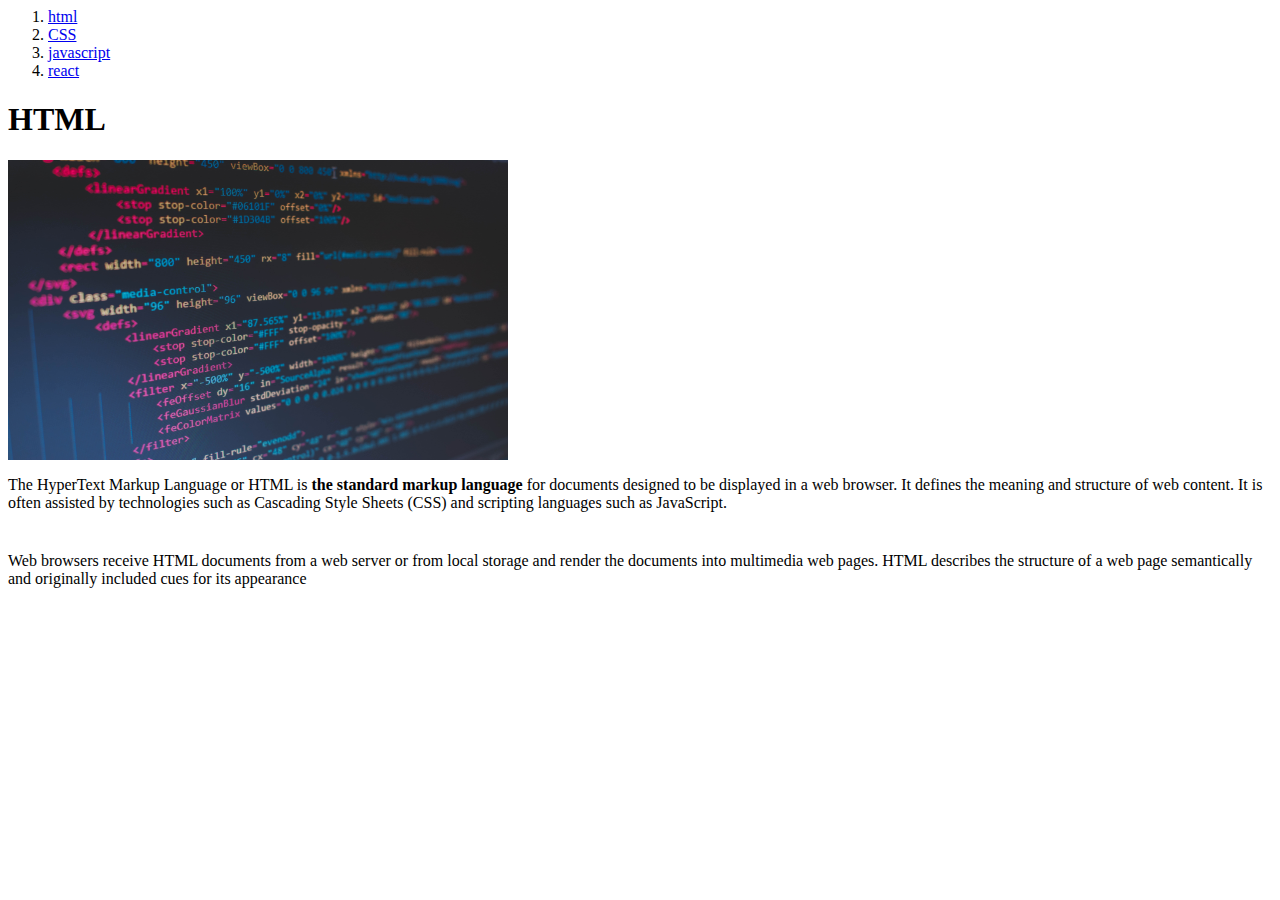
<file: w02/1.html>
<html>
<head>
<title>HTML이란 무엇인가?</title>
</head>
<body>
<ol>
    <li> <a href="1.html">html</a></li>
    <li> <a href="file:///C:/Users/SYU/Desktop/%EC%9B%B92/w02/2.html">CSS</a></li>
    <li> <a href="file:///C:/Users/SYU/Desktop/%EC%9B%B92/w02/3.html">javascript</a></li>
    <li><a href="file:///C:/Users/SYU/Desktop/%EC%9B%B92/w02/4.html">react</a></li>
</ol>

<h1>HTML</h1>
<img src="html.jpg" alt="html image" width="500" height="300">
<p>The HyperText Markup Language or HTML is <strong>the standard markup language</strong> for documents designed to be displayed in a web browser. It defines the meaning and structure of web content. It is often assisted by technologies such as Cascading Style Sheets (CSS) and scripting languages such as JavaScript.</p>
<p style="margin-top: 40px;">Web browsers receive HTML documents from a web server or from local storage and render the documents into multimedia web pages. HTML describes the structure of a web page semantically and originally included cues for its appearance</p>
</body>
</html>
</file>
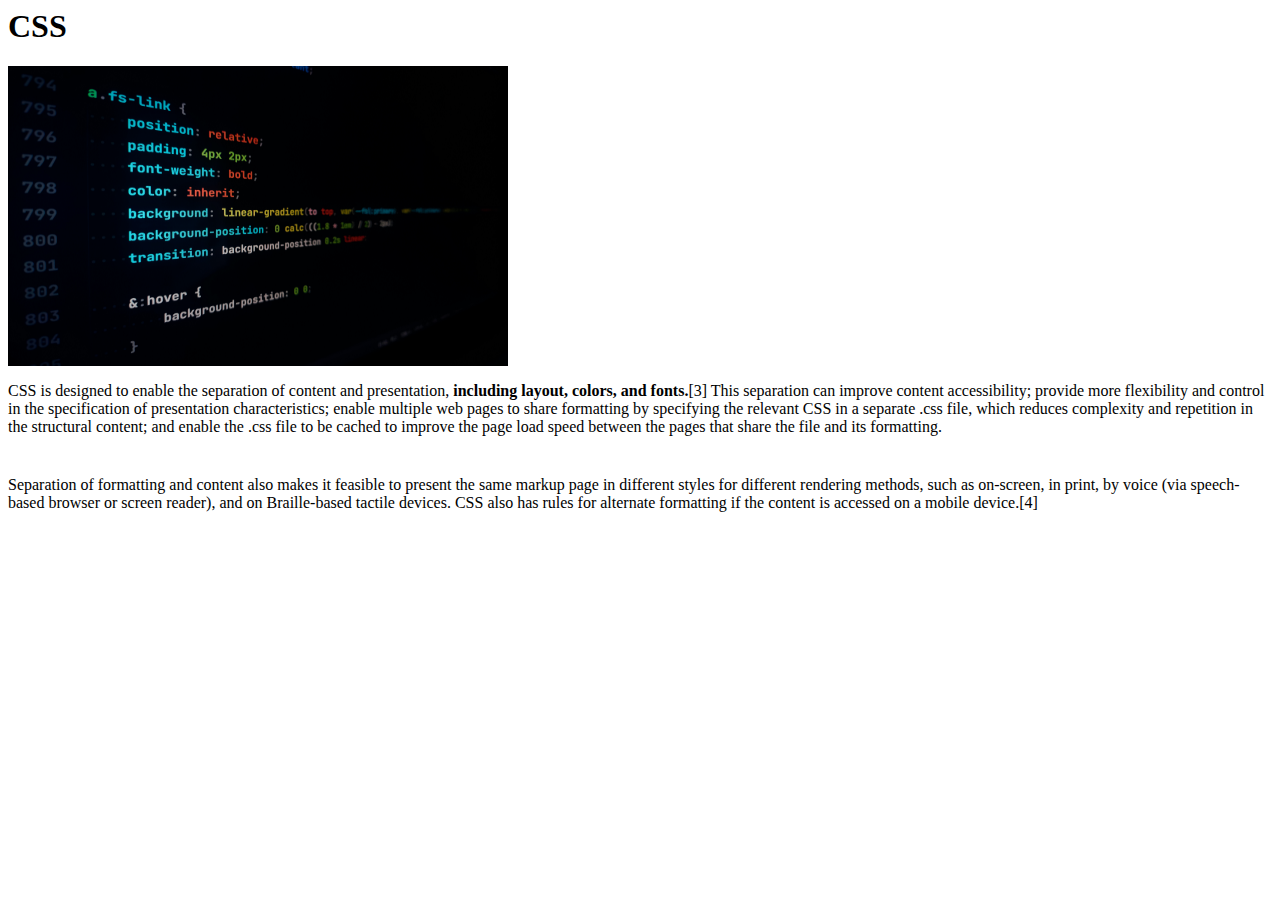
<file: w02/2.html>
<html>
<head>
<title>CSS란 무엇인가?</title>
</head>
<body>
<h1>CSS</h1>
<img src="css.jpg" alt="css image" width="500" height="300">

<p>CSS is designed to enable the separation of content and presentation, <strong>including layout, colors, and fonts.</strong>[3] This separation can improve content accessibility; provide more flexibility and control in the specification of presentation characteristics; enable multiple web pages to share formatting by specifying the relevant CSS in a separate .css file, which reduces complexity and repetition in the structural content; and enable the .css file to be cached to improve the page load speed between the pages that share the file and its formatting.</p>
<p style="margin-top: 40px;">Separation of formatting and content also makes it feasible to present the same markup page in different styles for different rendering methods, such as on-screen, in print, by voice (via speech-based browser or screen reader), and on Braille-based tactile devices. CSS also has rules for alternate formatting if the content is accessed on a mobile device.[4]</p>
</body>
</html>
</file>
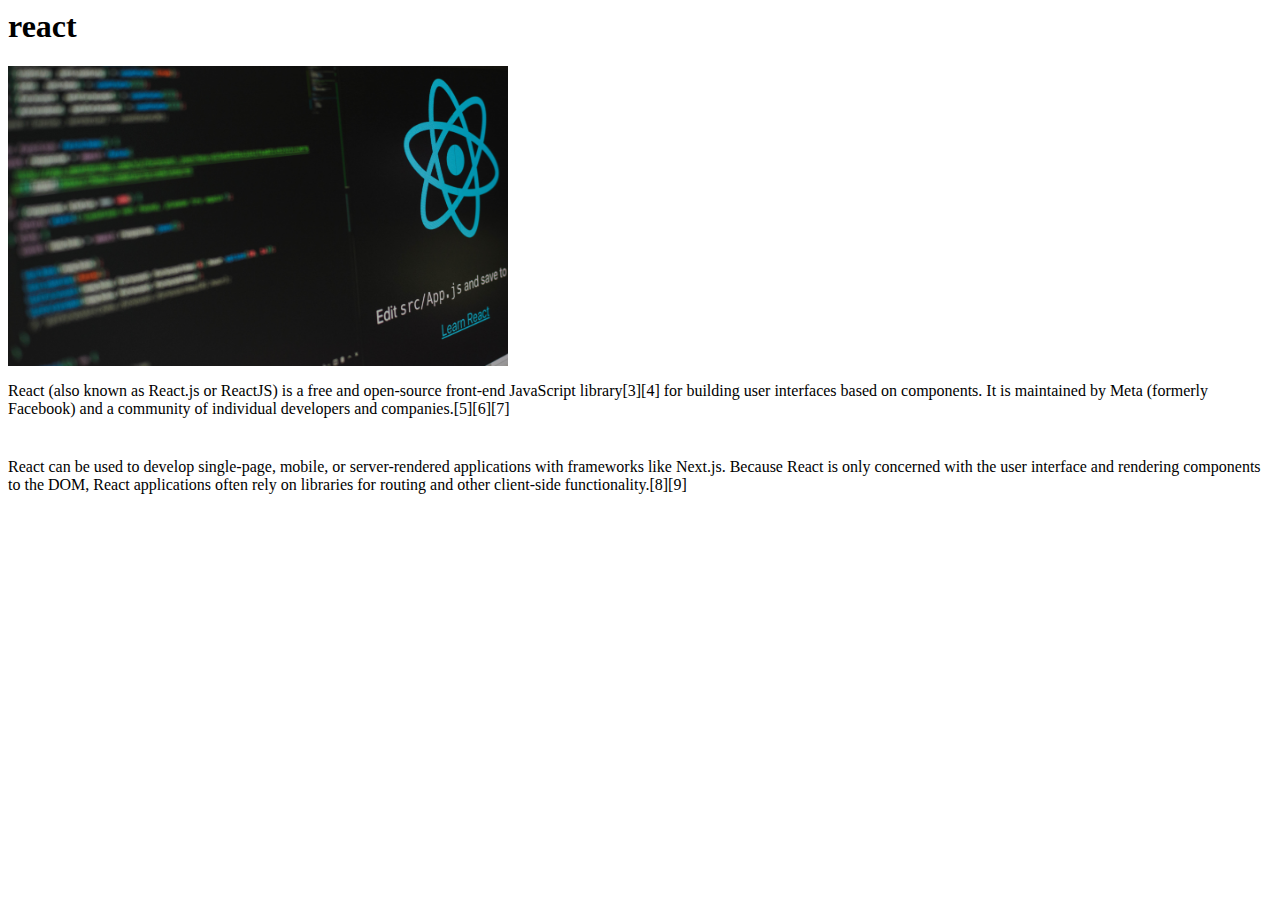
<file: w02/4.html>
<html>
<head>
<title>react</title>
</head>
<body>
<h1>react</h1>
<img src="react.jpg" alt="react image" width="500" height="300">
<p>React (also known as React.js or ReactJS) is a free and open-source front-end JavaScript library[3][4] for building user interfaces based on components. It is maintained by Meta (formerly Facebook) and a community of individual developers and companies.[5][6][7]</p>
<p style="margin-top: 40px;">React can be used to develop single-page, mobile, or server-rendered applications with frameworks like Next.js. Because React is only concerned with the user interface and rendering components to the DOM, React applications often rely on libraries for routing and other client-side functionality.[8][9]</p>
</body>
</html>
</file>
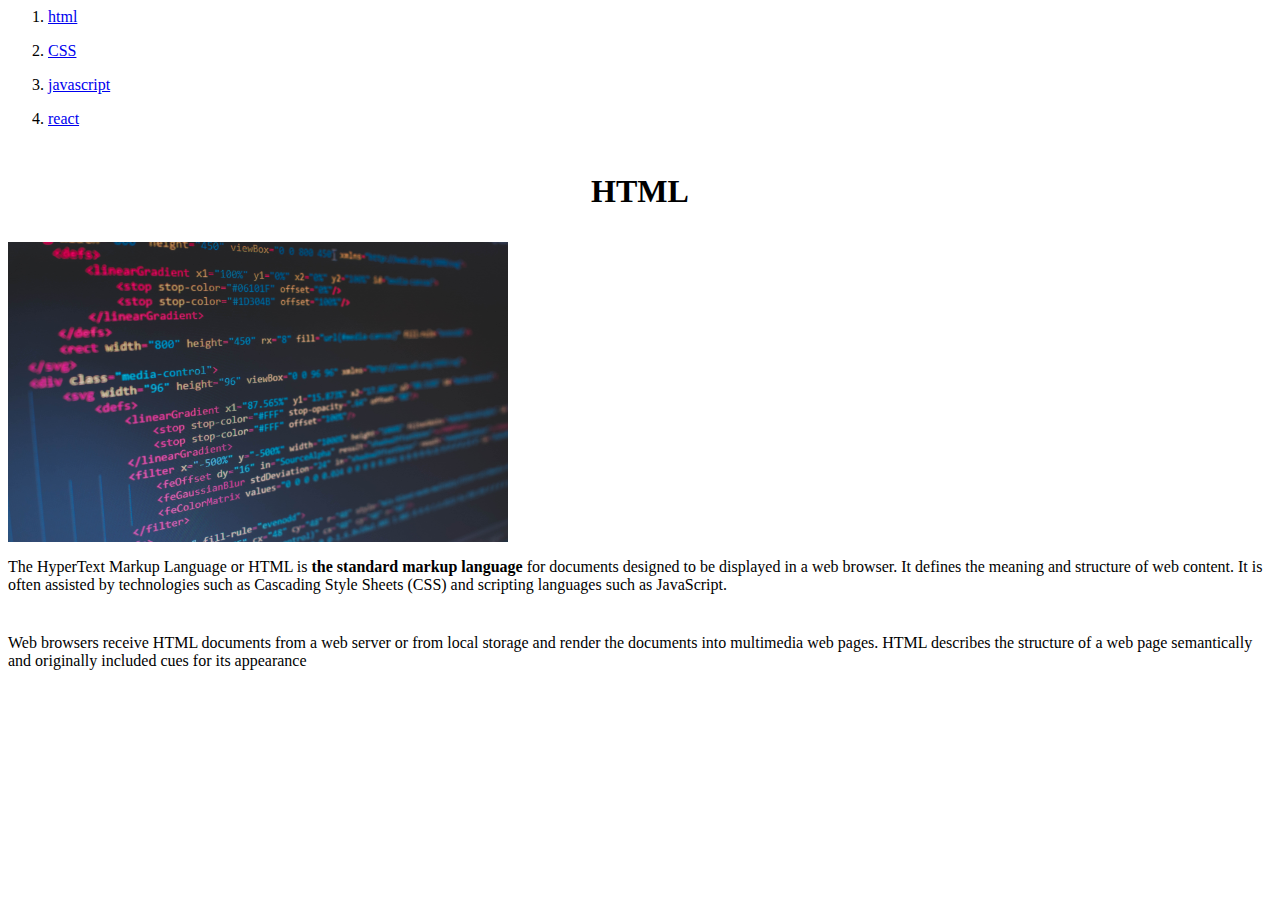
<file: w03/1.html>
<html>
<head>
<title>HTML이란 무엇인가?</title>
<body>
    <style>
    .saw{color: gray;}
    </style>  
<ol>
    <li> <p style="color: red;"><a href="1.html" class=".saw">html</p></a></li>
    <li> <p style="color: blue;"><a href="file:///C:/Users/SYU/Desktop/%EC%9B%B92/w02/2.html" class=".saw">CSS</p></a></li>
    <li> <p style="color: yellow;"><a href="file:///C:/Users/SYU/Desktop/%EC%9B%B92/w02/3.html" class=".saw">javascript</p></a></li>
    <li><p style="color: green;"><a href="file:///C:/Users/SYU/Desktop/%EC%9B%B92/w02/4.html" calss=".saw">react</p></a></li>
</ol>

<h1><p style="font-size: 45px;"><p style="text-align: center;">HTML</h1></p></P>
<img src="html.jpg" alt="html image" width="500" height="300">
<p>The HyperText Markup Language or HTML is <strong>the standard markup language</strong> for documents designed to be displayed in a web browser. It defines the meaning and structure of web content. It is often assisted by technologies such as Cascading Style Sheets (CSS) and scripting languages such as JavaScript.</p>
<p style="margin-top: 40px;">Web browsers receive HTML documents from a web server or from local storage and render the documents into multimedia web pages. HTML describes the structure of a web page semantically and originally included cues for its appearance</p>
</body>
</html>
</file>
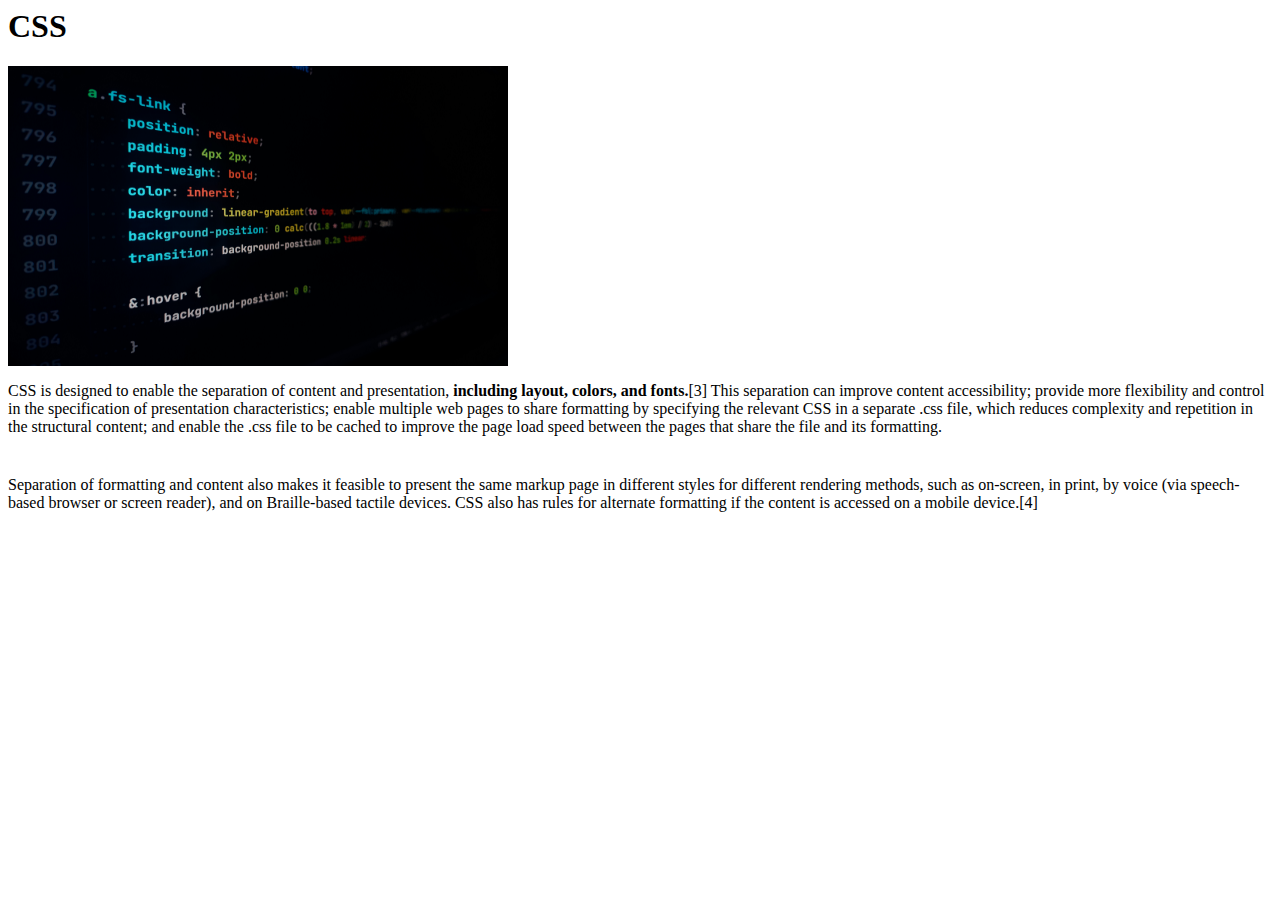
<file: w03/2.html>
<html>
<head>
<title>CSS란 무엇인가?</title>
<link rel="stylesheet" href="my style .css">
</head>
<body>
<h1>CSS</h1>
<img src="css.jpg" alt="css image" width="500" height="300">

<p>CSS is designed to enable the separation of content and presentation, <strong>including layout, colors, and fonts.</strong>[3] This separation can improve content accessibility; provide more flexibility and control in the specification of presentation characteristics; enable multiple web pages to share formatting by specifying the relevant CSS in a separate .css file, which reduces complexity and repetition in the structural content; and enable the .css file to be cached to improve the page load speed between the pages that share the file and its formatting.</p>
<p style="margin-top: 40px;">Separation of formatting and content also makes it feasible to present the same markup page in different styles for different rendering methods, such as on-screen, in print, by voice (via speech-based browser or screen reader), and on Braille-based tactile devices. CSS also has rules for alternate formatting if the content is accessed on a mobile device.[4]</p>
</body>
</html>
</file>
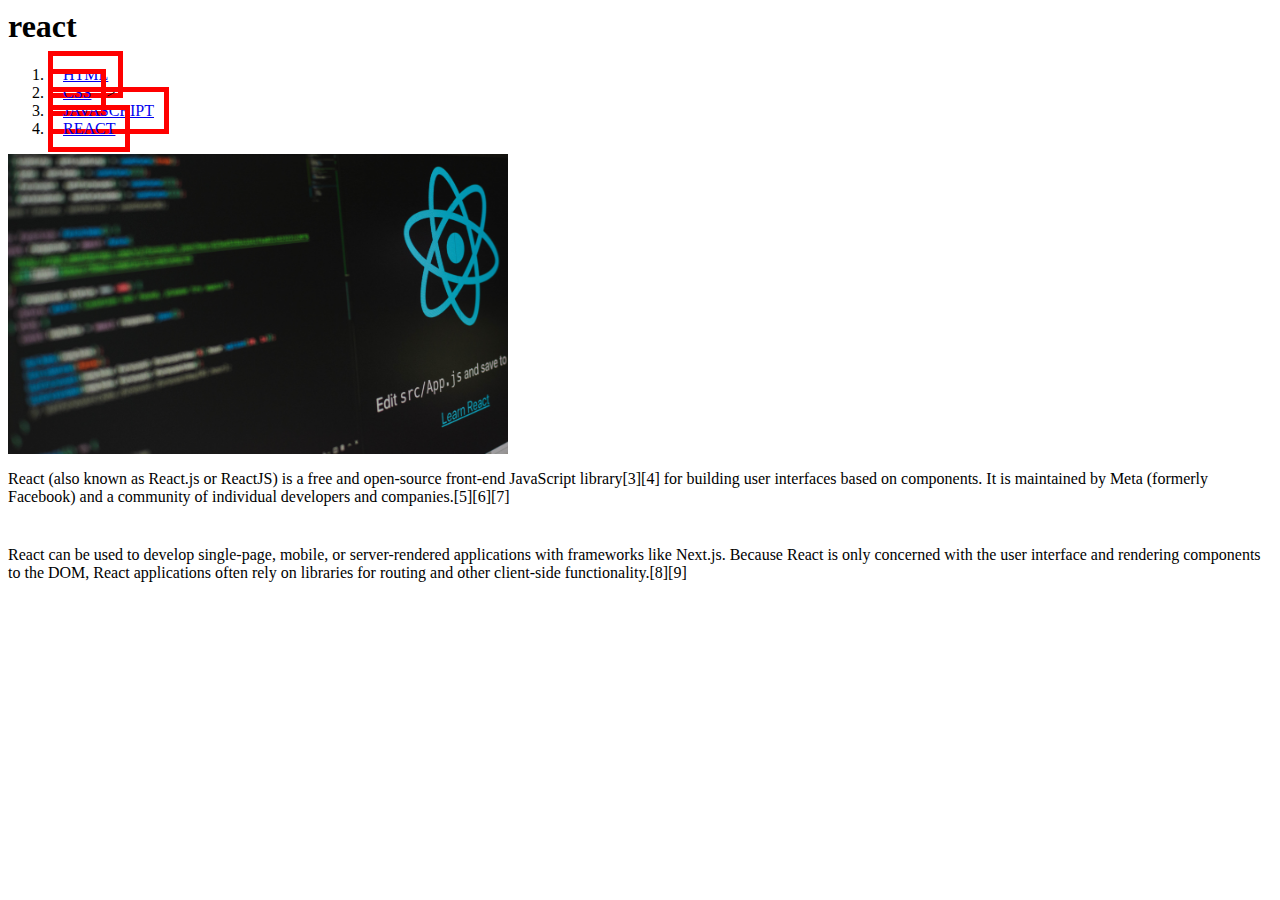
<file: w03/4.html>
<html>
<head>
<title>react</title>
<link rel="stylesheet" href="my style .css">
</head>
<body>
<h1>react</h1>
<div id="grid">
    <div>
        <ol>
            <li><a href="1.html">HTML</a></li>
            <li><a href="2.html">CSS</a>></li>
            <li><a href="3.html">JAVASCRIPT</a></li>
            <li><a href="4.html">REACT</a></li>
            </ol>
            <div>
<img src="react.jpg" alt="react image" width="500" height="300">
<p>React (also known as React.js or ReactJS) is a free and open-source front-end JavaScript library[3][4] for building user interfaces based on components. It is maintained by Meta (formerly Facebook) and a community of individual developers and companies.[5][6][7]</p>
<p style="margin-top: 40px;">React can be used to develop single-page, mobile, or server-rendered applications with frameworks like Next.js. Because React is only concerned with the user interface and rendering components to the DOM, React applications often rely on libraries for routing and other client-side functionality.[8][9]</p>
</div>
    </div>
</body>
</html>
</file>
<file: w03/my style .css>
<style>
    a{coldr:black:}
    </style>
    h2 {
        border-width: 5px;
        border-color: red;
        border-style: solid;
      }
      
      a {
        border-width: 5px;
        border-color: red;
        border-style: solid;
      }
      a{border: 5px red solid; padding: 10px; margin: 0; width: 500px; height: 2000px;}
</file>
